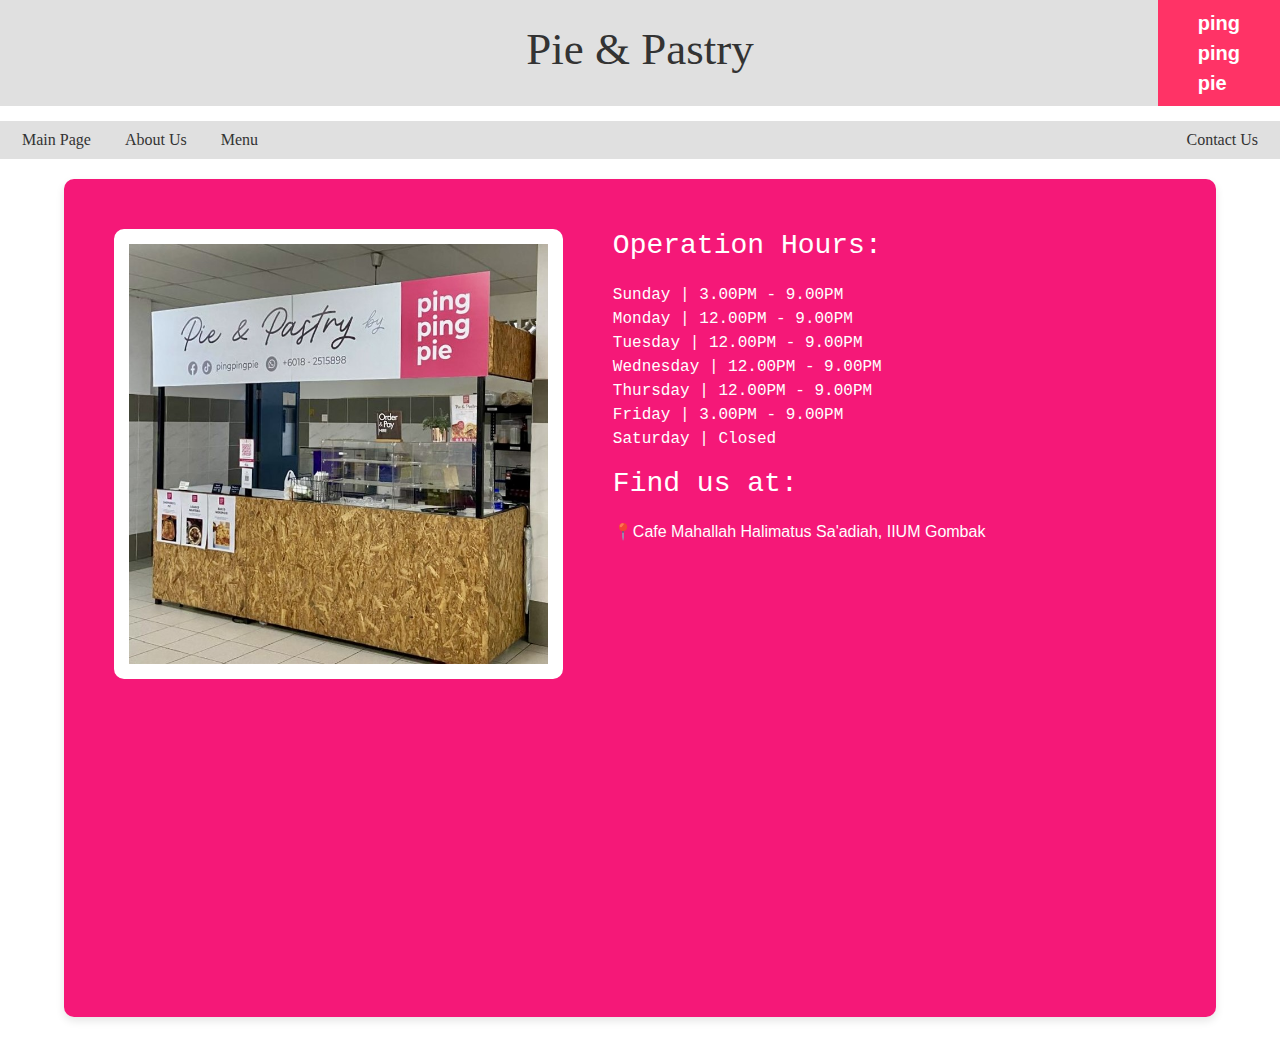
<file: aboutUs.html>
<!DOCTYPE html>
<html lang="en">
<head>
    <meta charset="UTF-8">
    <meta name="viewport" content="width=device-width, initial-scale=1.0">
    <link href="https://stackpath.bootstrapcdn.com/bootstrap/4.5.2/css/bootstrap.min.css" rel="stylesheet">
    <title>About Us</title>
    <link rel="stylesheet" href="aboutUs.css">
</head>
<body>
    <!--Header-->
    <header class="header">
        <h1 class="brand-title">Pie & Pastry</h1>
        <div class="brand-logo">ping<br>ping<br>pie</div>
    </header>

    <!--navigation bar-->
    <nav class="nav">
        <div class="nav-links">
            <a href="index.html">Main Page</a>
            <a href="aboutUs.html">About Us</a>
            <a href="menu.html">Menu</a>
        </div>
        <div class="nav-links">
            <a href="contactUs.html">Contact Us</a>
        </div>
    </nav>

    
    <div class="container">
        <div class="stall-info">
        <img src="stall.JPG" alt="PingPing Pie Stall" class="img-fluid">
        
        <div class="details">
        <h3>Operation Hours:</h3>
        <ul>
            <li>Sunday       |   3.00PM - 9.00PM</li>
            <li>Monday       |   12.00PM - 9.00PM</li>
            <li>Tuesday      |   12.00PM - 9.00PM</li>
            <li>Wednesday    |   12.00PM - 9.00PM</li>
            <li>Thursday     |   12.00PM - 9.00PM</li>
            <li>Friday       |   3.00PM - 9.00PM</li>
            <li>Saturday     |   Closed</li>
        </ul>
        <h3>Find us at:</h3>
        <p><a href="https://maps.app.goo.gl/8e5ZdvYQEJayvjsR6">📍Cafe Mahallah Halimatus Sa'adiah,
            IIUM Gombak</a></p>
            <iframe src="https://www.google.com/maps/embed?pb=!1m18!1m12!1m3!1d3604.739058892277!2d101.73465299999998!3d3.258866499999997!2m3!1f0!2f0!3f0!3m2!1i1024!2i768!4f13.1!3m3!1m2!1s0x31cc399b5b006ca5%3A0x11972d930b6648dc!2sCafe%20Halimah!5e1!3m2!1sen!2smy!4v1735523016543!5m2!1sen!2smy" 
            width="90%" height="400" style="border:0;" allowfullscreen="" loading="lazy" referrerpolicy="no-referrer-when-downgrade"></iframe>
        </div>
    </div>
    </div>
    
    

<script src="https://code.jquery.com/jquery-3.5.1.slim.min.js"></script>
<script src="https://cdn.jsdelivr.net/npm/@popperjs/core@2.0.7/dist/umd/popper.min.js"></script>
<script src="https://stackpath.bootstrapcdn.com/bootstrap/4.5.2/js/bootstrap.min.js"></script>

</body>
</html>
</file>
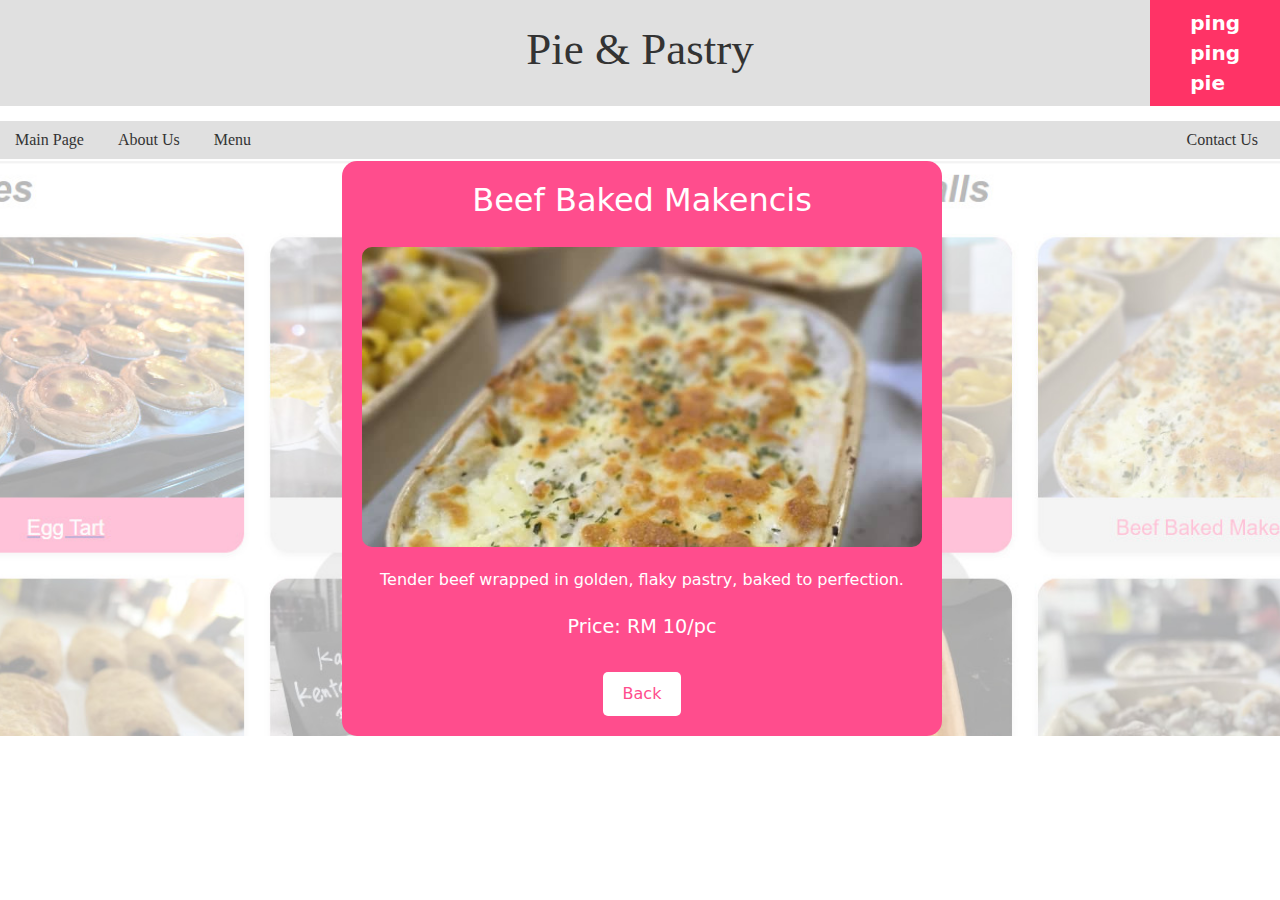
<file: bbm.html>
<!DOCTYPE html>
<html lang="en">
<head>
    <meta charset="UTF-8">
    <meta name="viewport" content="width=device-width, initial-scale=1.0">
    <title>Beef Baked Makencis</title>
    <link rel="stylesheet" href="mainpage.css">
    <link rel="stylesheet" href="desc_menu.css">
    <link href="https://cdn.jsdelivr.net/npm/bootstrap@5.3.3/dist/css/bootstrap.min.css" rel="stylesheet">
    <script src="https://cdn.jsdelivr.net/npm/bootstrap@5.3.3/dist/js/bootstrap.bundle.min.js"></script>

   

</head>
<body>
     <!--Header-->
     <header class="header">
        <h1 class="brand-title">Pie & Pastry</h1>
        <div class="brand-logo">ping<br>ping<br>pie</div>
    </header>

    <!--navigation bar-->
    <nav class="nav">
        <div class="nav-links">
            <a href="index.html">Main Page</a>
            <a href="aboutUs.html">About Us</a>
            <a href="menu.html">Menu</a>
        </div>
        <div class="nav-links">
            <a href="contactUs.html">Contact Us</a>
        </div>
    </nav>

<div class="background">
<div class="content">
    <section class="product-card">
        <h2>Beef Baked Makencis</h2>
        <img src="bbm.JPG" alt="Beef Baked Makencis" class="product-image">
        <p class="product-description">
            Tender beef wrapped in golden, flaky pastry, baked to perfection.
        </p>
        <p class="price">Price: RM 10/pc</p>
        
        <a href="menu.html" class="btn-back">Back</a>
        
    </section>
</div>
</div>
    
</body>
</html>
</file>
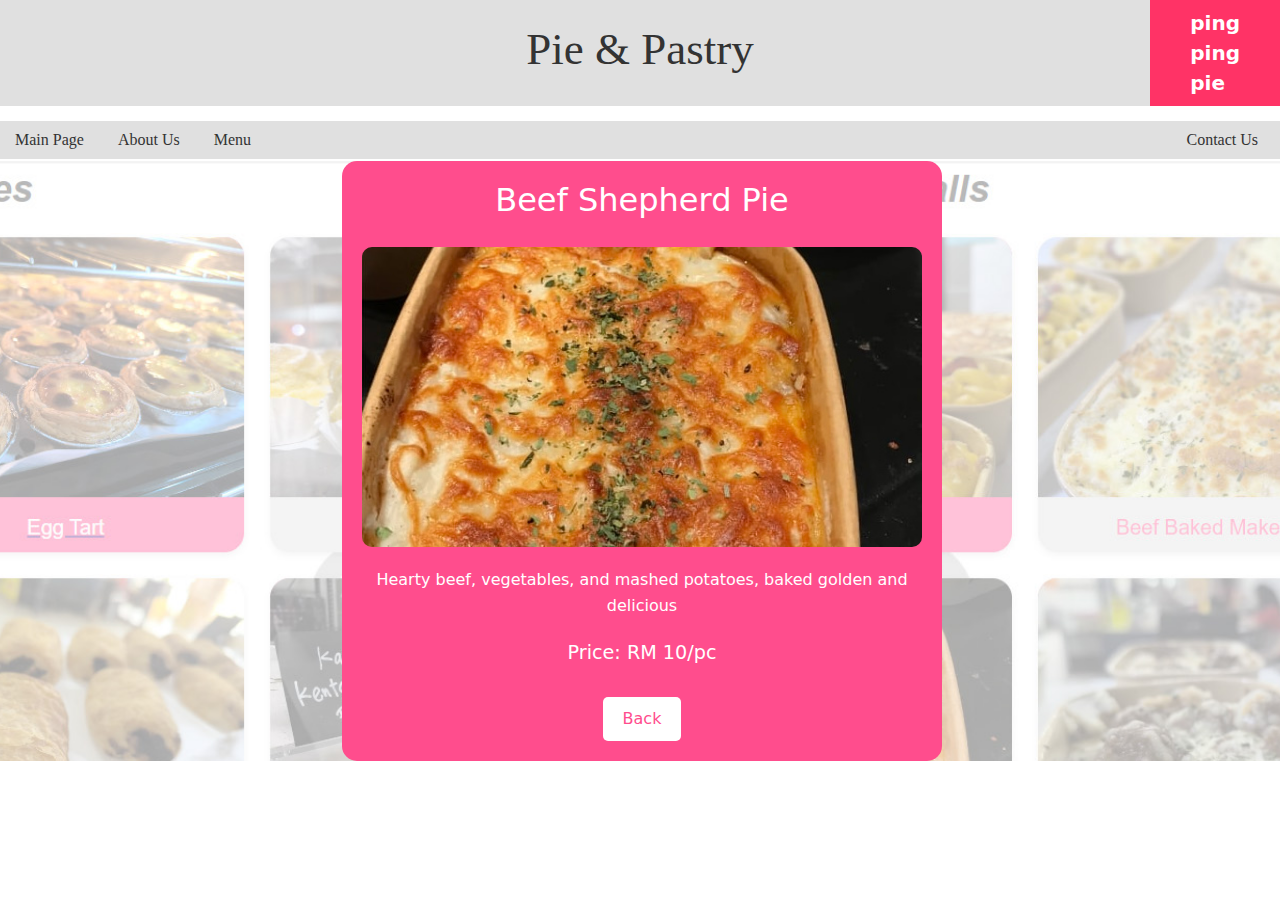
<file: bsp.html>
<!DOCTYPE html>
<html lang="en">
<head>
    <meta charset="UTF-8">
    <meta name="viewport" content="width=device-width, initial-scale=1.0">
    <title>Beef Shepherd Pie</title>
    <link rel="stylesheet" href="mainpage.css">
    <link rel="stylesheet" href="desc_menu.css">
    <link href="https://cdn.jsdelivr.net/npm/bootstrap@5.3.3/dist/css/bootstrap.min.css" rel="stylesheet">
    <script src="https://cdn.jsdelivr.net/npm/bootstrap@5.3.3/dist/js/bootstrap.bundle.min.js"></script>

   

</head>
<body>
     <!--Header-->
     <header class="header">
        <h1 class="brand-title">Pie & Pastry</h1>
        <div class="brand-logo">ping<br>ping<br>pie</div>
    </header>

    <!--navigation bar-->
    <nav class="nav">
        <div class="nav-links">
            <a href="index.html">Main Page</a>
            <a href="aboutUs.html">About Us</a>
            <a href="menu.html">Menu</a>
        </div>
        <div class="nav-links">
            <a href="contactUs.html">Contact Us</a>
        </div>
    </nav>

<div class="background">
<div class="content">
    <section class="product-card">
        <h2>Beef Shepherd Pie</h2>
        <img src="bsp.jpg" alt="Beef Shepherd Pie" class="product-image">
        <p class="product-description">
            Hearty beef, vegetables, and mashed potatoes, baked golden and delicious        </p>
        <p class="price">Price: RM 10/pc</p>
        
        <a href="menu.html" class="btn-back">Back</a>
        
    </section>
</div>
</div>
    
</body>
</html>
</file>
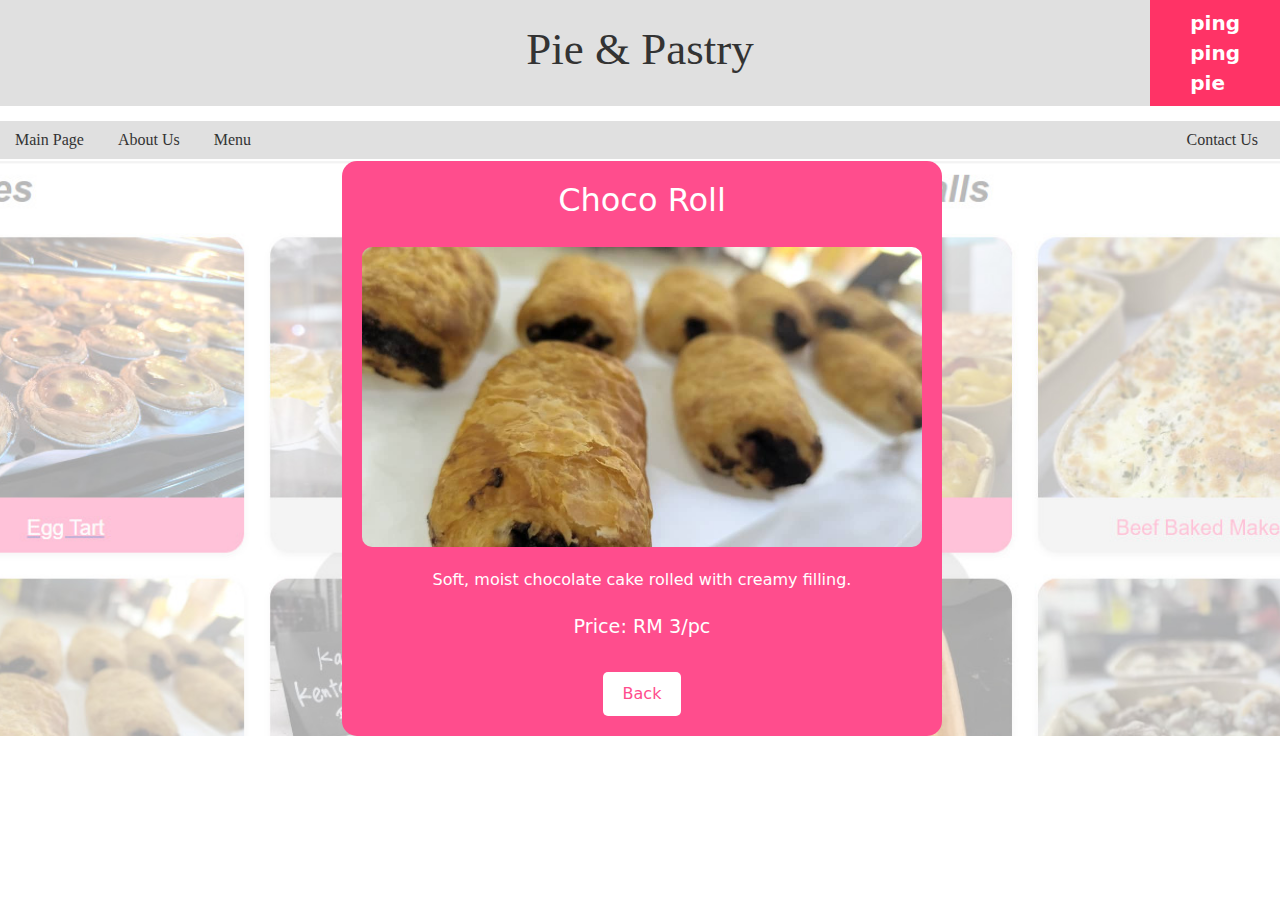
<file: choco_roll.html>
<!DOCTYPE html>
<html lang="en">
<head>
    <meta charset="UTF-8">
    <meta name="viewport" content="width=device-width, initial-scale=1.0">
    <title>Choco Roll</title>
    <link rel="stylesheet" href="mainpage.css">
    <link rel="stylesheet" href="desc_menu.css">
    <link href="https://cdn.jsdelivr.net/npm/bootstrap@5.3.3/dist/css/bootstrap.min.css" rel="stylesheet">
    <script src="https://cdn.jsdelivr.net/npm/bootstrap@5.3.3/dist/js/bootstrap.bundle.min.js"></script>

   

</head>
<body>
     <!--Header-->
     <header class="header">
        <h1 class="brand-title">Pie & Pastry</h1>
        <div class="brand-logo">ping<br>ping<br>pie</div>
    </header>

    <!--navigation bar-->
    <nav class="nav">
        <div class="nav-links">
            <a href="index.html">Main Page</a>
            <a href="aboutUs.html">About Us</a>
            <a href="menu.html">Menu</a>
        </div>
        <div class="nav-links">
            <a href="contactUs.html">Contact Us</a>
        </div>
    </nav>

<div class="background">
<div class="content">
    <section class="product-card">
        <h2>Choco Roll</h2>
        <img src="chocoroll.JPG" alt="Choco Roll" class="product-image">
        <p class="product-description">
            Soft, moist chocolate cake rolled with creamy filling.
        </p>
        <p class="price">Price: RM 3/pc</p>
        
        <a href="menu.html" class="btn-back">Back</a>
        
    </section>
</div>
</div>
    
</body>
</html>
</file>
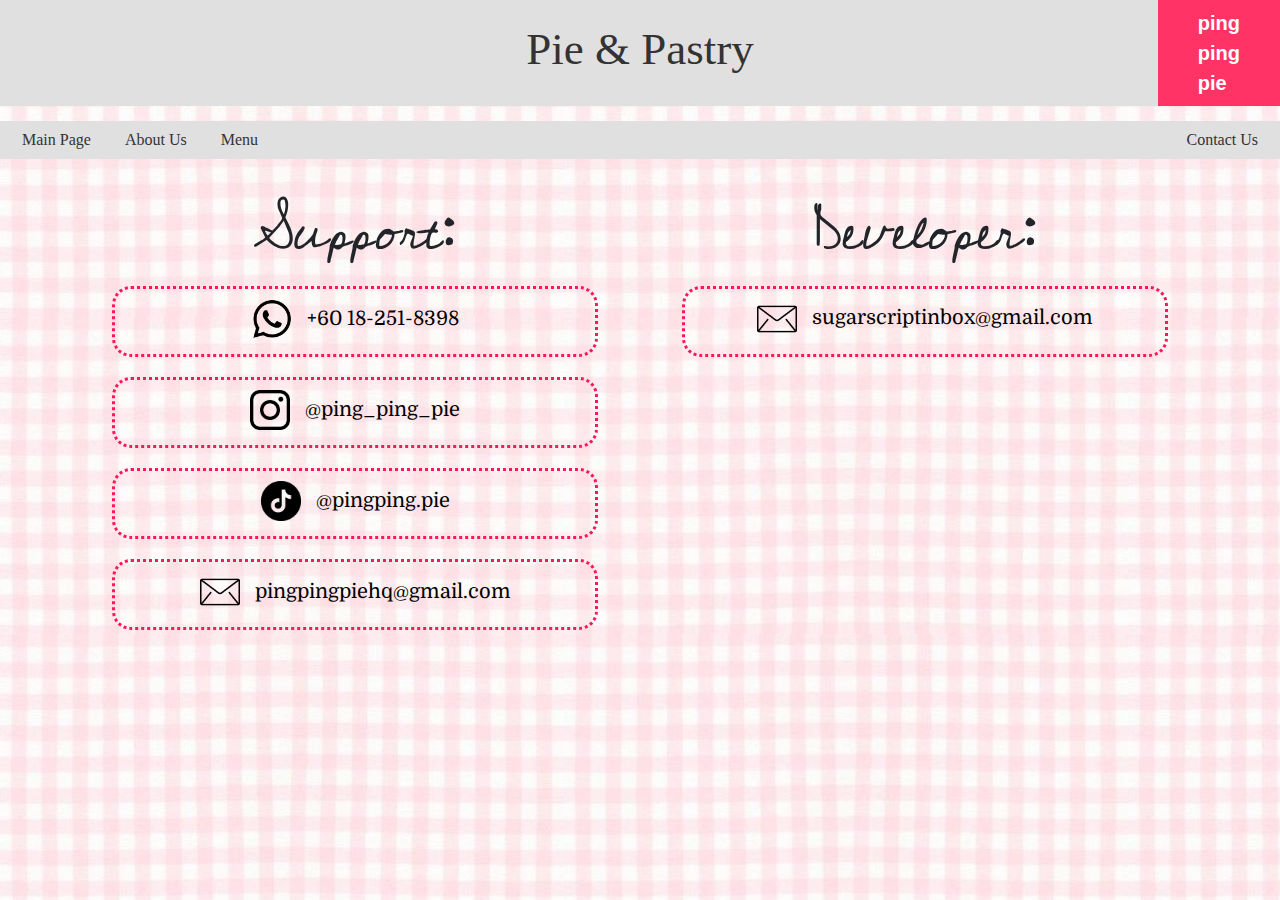
<file: contactUs.html>
<html lang="en">
<head>
    <meta charset="UTF-8">
    <meta name="viewport" content="width=device-width, initial-scale=1.0">
    <title>Welcome to Ping Ping Pie</title>
    <link href="https://cdn.jsdelivr.net/npm/bootstrap@5.3.0/dist/css/bootstrap.min.css" rel="stylesheet" >
    <link href="https://stackpath.bootstrapcdn.com/bootstrap/4.5.2/css/bootstrap.min.css" rel="stylesheet">
    <link rel="stylesheet" href="pstyles.css">
</head>
<body>
      <!--Header-->
      <header class="header">
        <h1 class="brand-title">Pie & Pastry</h1>
        <div class="brand-logo">ping<br>ping<br>pie</div>
    </header>
<!--navigation bar-->
    <nav class="nav">
        <div class="nav-links">
            <a href="index.html">Main Page</a>
            <a href="aboutUs.html">About Us</a>
            <a href="menu.html">Menu</a>
        </div>
        <div class="nav-links">
            <a href="contactUs.html">Contact Us</a>
        </div>
    </nav>

    <!--stall contact details -->
    <div class="container details contact">
        <div class ="row">
            <!--PingPingPie Support Section-->
            <div class ="col-md-6 text-center">
                <h1>Support:</h1>
                <p> <a href="https://wa.me/c/60182515898" target="_blank" style="text-decoration: none;
                color: inherit;">
                    <img src = "wsmj.png" alt="WhatsApp" class="icon"> +60 18-251-8398 </a></p>
                <p> <a href="https://www.instagram.com/ping_ping_pie?igsh=MWRzMW5sODA2cGQ0dA=="
                    target="_blank" style="text-decoration: none;color: inherit;">
                    <img src="igmj.png" alt = "Instagram" class="icon"> @ping_ping_pie </a></p>
                <p> <a href="https://www.tiktok.com/@pingping.pie?_t=8sV02231v7K&_r=1" target="_blank" style ="text-decoration: none;
                color: inherit;">
                    <img src = "tmj.png" alt= "Tiktok" class="icon"> @pingping.pie </a></p>
                <p> <a href="pingpingpiehq@gmail.com" target="_blank" style="text-decoration: none;
                color: inherit;">
                    <img src = "mailmj.png" alt ="Email" class="icon"> pingpingpiehq@gmail.com </a></p>
            </div>
        
        <!--Developer section-->
        <div class = "col-md-6 text-center text-align">
            <h1>Developer:</h1>
            <div class="developer">
                <p><img src ="mailmj.png" alt="EmailDeveloper" class="icon"> sugarscriptinbox@gmail.com</p>
            </div>
        </div>
        </div>
    </div>

    <script src="https://cdn.jsdelivr.net/npm/bootstrap@5.3.0/dist/js/bootstrap.bundle.min.js"></script>
    <script src="https://code.jquery.com/jquery-3.5.1.slim.min.js"></script>
    <script src="https://cdn.jsdelivr.net/npm/@popperjs/core@2.0.7/dist/umd/popper.min.js"></script>
    <script src="https://stackpath.bootstrapcdn.com/bootstrap/4.5.2/js/bootstrap.min.js"></script>

</body>
</file>
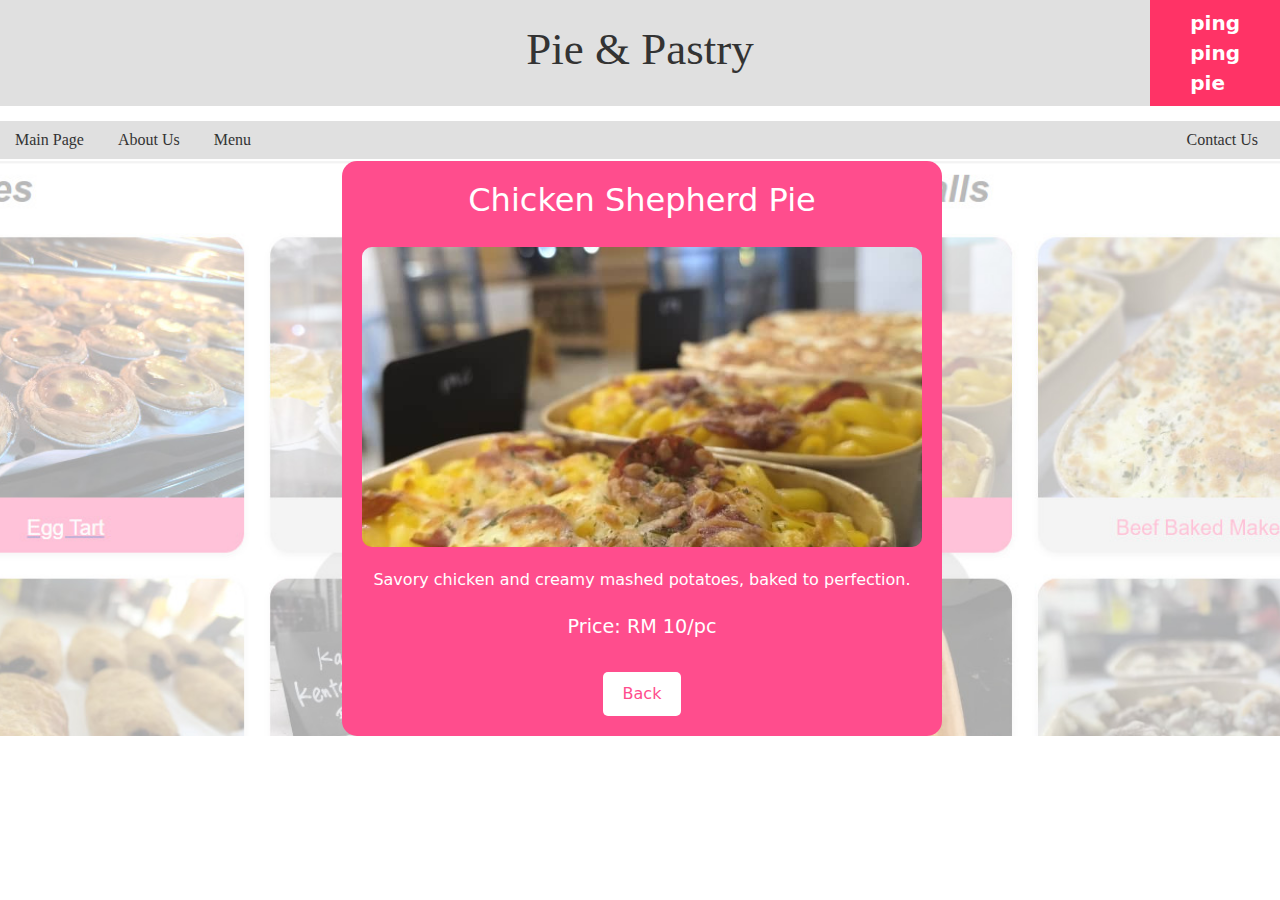
<file: csp.html>
<!DOCTYPE html>
<html lang="en">
<head>
    <meta charset="UTF-8">
    <meta name="viewport" content="width=device-width, initial-scale=1.0">
    <title>Chicken Shepherd Pie</title>
    <link rel="stylesheet" href="mainpage.css">
    <link rel="stylesheet" href="desc_menu.css">
    <link href="https://cdn.jsdelivr.net/npm/bootstrap@5.3.3/dist/css/bootstrap.min.css" rel="stylesheet">
    <script src="https://cdn.jsdelivr.net/npm/bootstrap@5.3.3/dist/js/bootstrap.bundle.min.js"></script>

   

</head>
<body>
     <!--Header-->
     <header class="header">
        <h1 class="brand-title">Pie & Pastry</h1>
        <div class="brand-logo">ping<br>ping<br>pie</div>
    </header>

    <!--navigation bar-->
    <nav class="nav">
        <div class="nav-links">
            <a href="index.html">Main Page</a>
            <a href="aboutUs.html">About Us</a>
            <a href="menu.html">Menu</a>
        </div>
        <div class="nav-links">
            <a href="contactUs.html">Contact Us</a>
        </div>
    </nav>

<div class="background">
<div class="content">
    <section class="product-card">
        <h2>Chicken Shepherd Pie</h2>
        <img src="csp.JPG" alt="Chicken Shepherd Pie" class="product-image">
        <p class="product-description">
            Savory chicken and creamy mashed potatoes, baked to perfection.
        </p>
        <p class="price">Price: RM 10/pc</p>
        
        <a href="menu.html" class="btn-back">Back</a>
        
    </section>
</div>
</div>
    
</body>
</html>
</file>
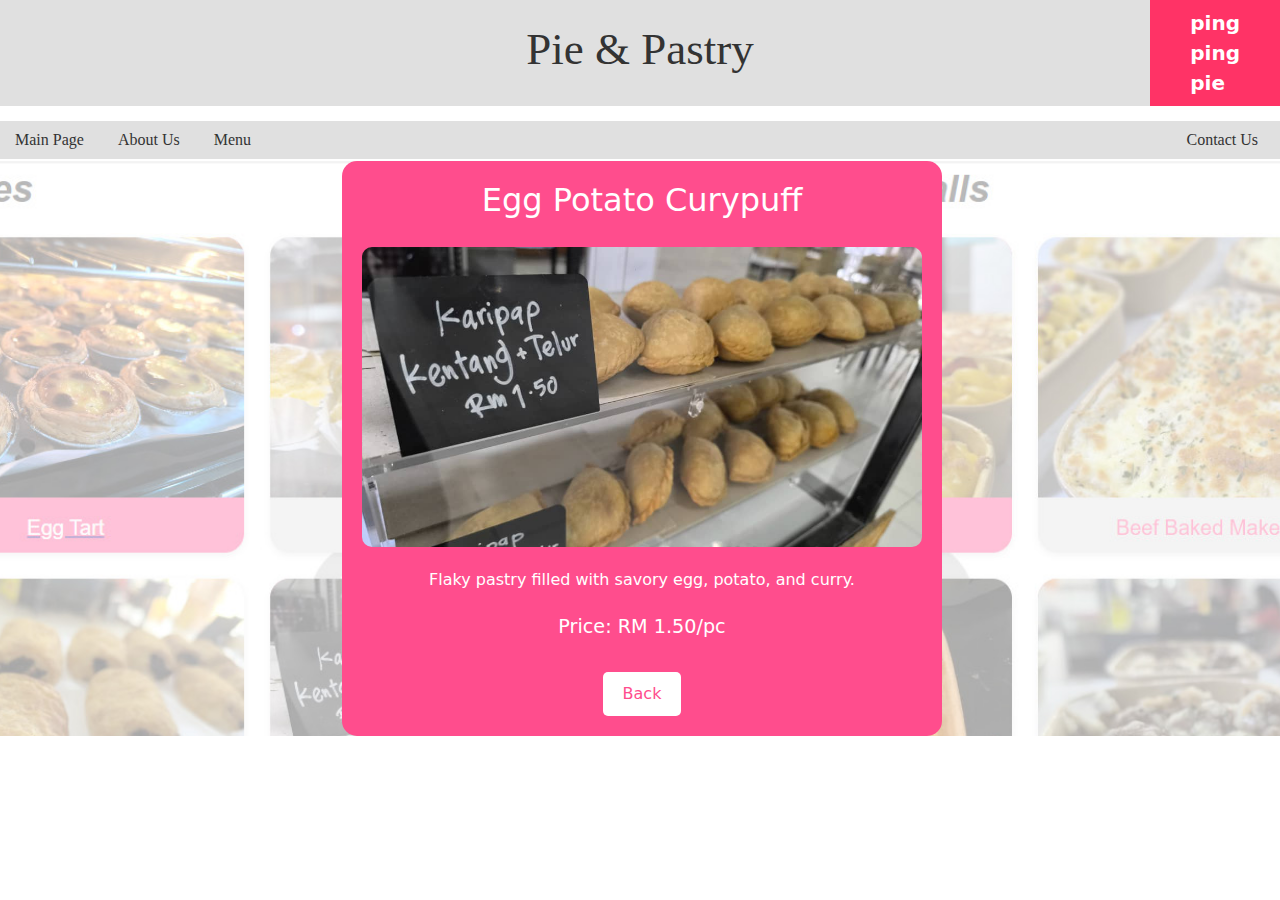
<file: currypuff.html>
<!DOCTYPE html>
<html lang="en">
<head>
    <meta charset="UTF-8">
    <meta name="viewport" content="width=device-width, initial-scale=1.0">
    <title>Egg Potato Currypuff</title>
    <link rel="stylesheet" href="mainpage.css">
    <link rel="stylesheet" href="desc_menu.css">
    <link href="https://cdn.jsdelivr.net/npm/bootstrap@5.3.3/dist/css/bootstrap.min.css" rel="stylesheet">
    <script src="https://cdn.jsdelivr.net/npm/bootstrap@5.3.3/dist/js/bootstrap.bundle.min.js"></script>

   

</head>
<body>
     <!--Header-->
     <header class="header">
        <h1 class="brand-title">Pie & Pastry</h1>
        <div class="brand-logo">ping<br>ping<br>pie</div>
    </header>

    <!--navigation bar-->
    <nav class="nav">
        <div class="nav-links">
            <a href="index.html">Main Page</a>
            <a href="aboutUs.html">About Us</a>
            <a href="menu.html">Menu</a>
        </div>
        <div class="nav-links">
            <a href="contactUs.html">Contact Us</a>
        </div>
    </nav>

<div class="background">
<div class="content">
    <section class="product-card">
        <h2>Egg Potato Curypuff</h2>
        <img src="eggpatato.JPG" alt="Currypuff" class="product-image">
        <p class="product-description">
            Flaky pastry filled with savory egg, potato, and curry.
        </p>
        <p class="price">Price: RM 1.50/pc</p>
        
        <a href="menu.html" class="btn-back">Back</a>
        
    </section>
</div>
</div>
    
</body>
</html>
</file>
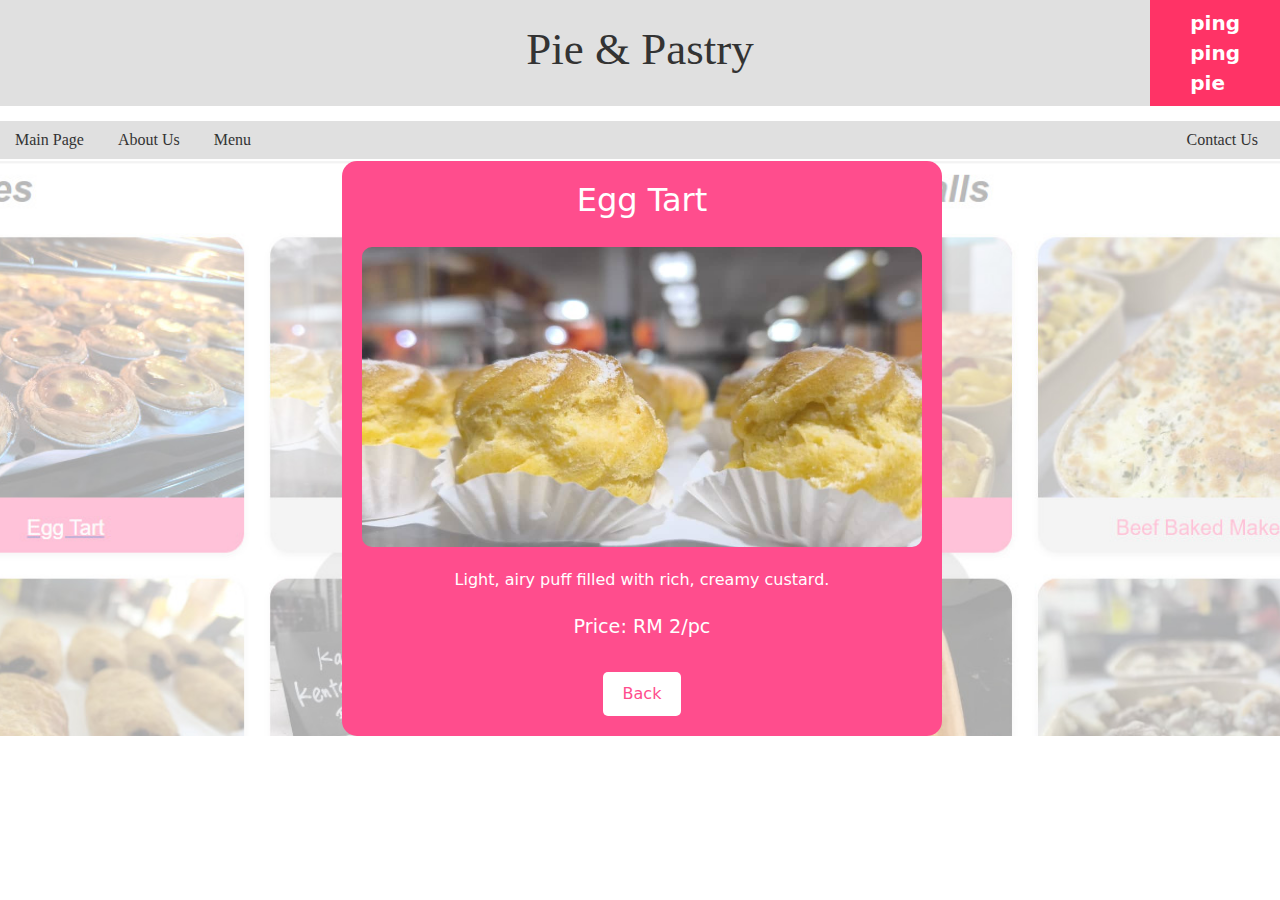
<file: custard.html>
<!DOCTYPE html>
<html lang="en">
<head>
    <meta charset="UTF-8">
    <meta name="viewport" content="width=device-width, initial-scale=1.0">
    <title>Custard Creampuff</title>
    <link rel="stylesheet" href="mainpage.css">
    <link rel="stylesheet" href="desc_menu.css">
    <link href="https://cdn.jsdelivr.net/npm/bootstrap@5.3.3/dist/css/bootstrap.min.css" rel="stylesheet">
    <script src="https://cdn.jsdelivr.net/npm/bootstrap@5.3.3/dist/js/bootstrap.bundle.min.js"></script>

   

</head>
<body>
     <!--Header-->
     <header class="header">
        <h1 class="brand-title">Pie & Pastry</h1>
        <div class="brand-logo">ping<br>ping<br>pie</div>
    </header>

    <!--navigation bar-->
    <nav class="nav">
        <div class="nav-links">
            <a href="index.html">Main Page</a>
            <a href="aboutUs.html">About Us</a>
            <a href="menu.html">Menu</a>
        </div>
        <div class="nav-links">
            <a href="contactUs.html">Contact Us</a>
        </div>
    </nav>

<div class="background">
<div class="content">
    <section class="product-card">
        <h2>Egg Tart</h2>
        <img src="custardcreampuff.JPG" alt="Custard Creampuff" class="product-image">
        <p class="product-description">
            Light, airy puff filled with rich, creamy custard.
        </p>
        <p class="price">Price: RM 2/pc</p>
        
        <a href="menu.html" class="btn-back">Back</a>
        
    </section>
</div>
</div>
    
</body>
</html>
</file>
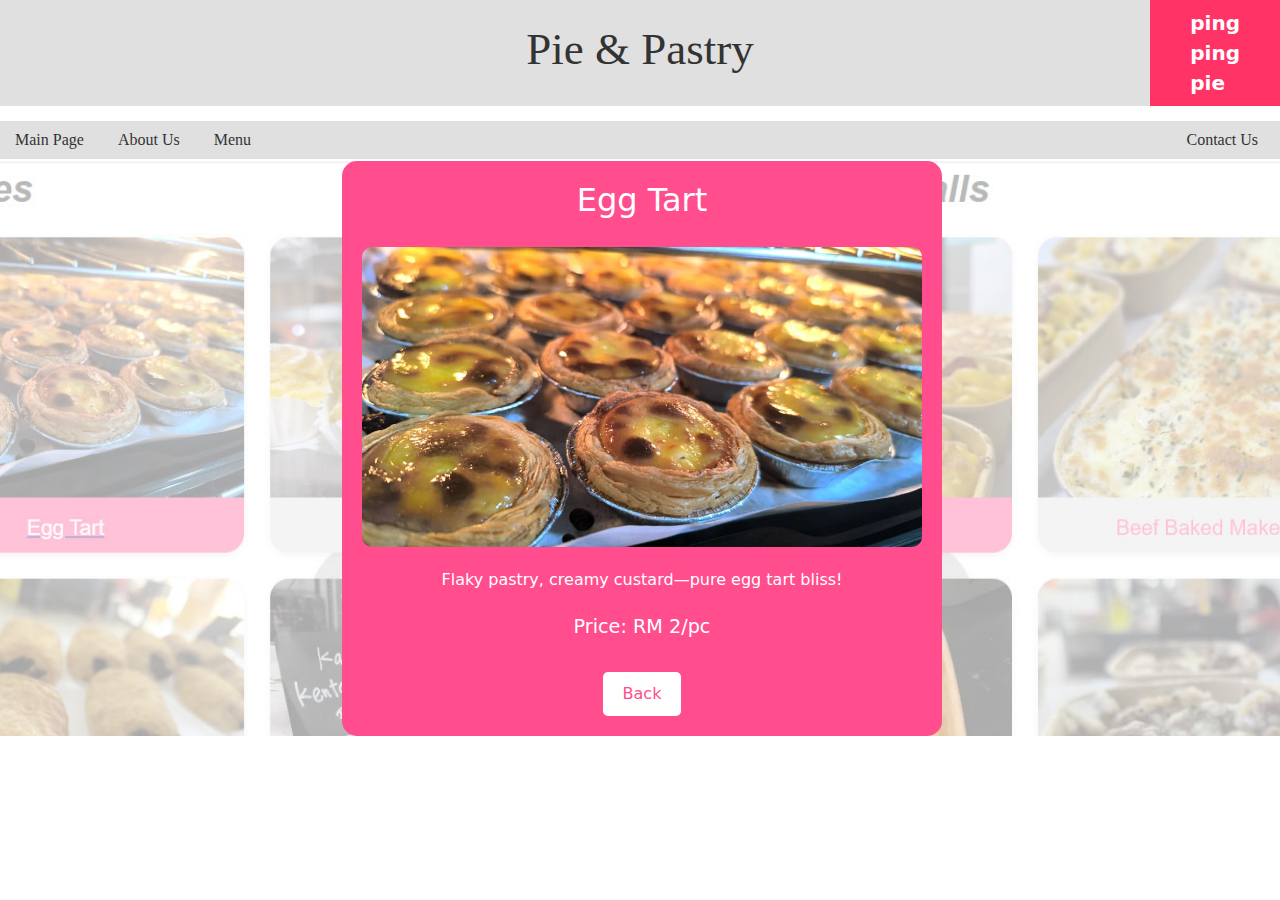
<file: eggtart.html>
<!DOCTYPE html>
<html lang="en">
<head>
    <meta charset="UTF-8">
    <meta name="viewport" content="width=device-width, initial-scale=1.0">
    <title>eggtart</title>
    <link rel="stylesheet" href="mainpage.css">
    <link rel="stylesheet" href="desc_menu.css">
    <link href="https://cdn.jsdelivr.net/npm/bootstrap@5.3.3/dist/css/bootstrap.min.css" rel="stylesheet">
    <script src="https://cdn.jsdelivr.net/npm/bootstrap@5.3.3/dist/js/bootstrap.bundle.min.js"></script>

   

</head>
<body>
     <!--Header-->
     <header class="header">
        <h1 class="brand-title">Pie & Pastry</h1>
        <div class="brand-logo">ping<br>ping<br>pie</div>
    </header>

    <!--navigation bar-->
    <nav class="nav">
        <div class="nav-links">
            <a href="index.html">Main Page</a>
            <a href="aboutUs.html">About Us</a>
            <a href="menu.html">Menu</a>
        </div>
        <div class="nav-links">
            <a href="contactUs.html">Contact Us</a>
        </div>
    </nav>

<div class="background">
<div class="content">
    <section class="product-card">
        <h2>Egg Tart</h2>
        <img src="eggtart.JPG" alt="Egg Tart" class="product-image">
        <p class="product-description">
            Flaky pastry, creamy custard—pure egg tart bliss!
        </p>
        <p class="price">Price: RM 2/pc</p>
        
        <a href="menu.html" class="btn-back">Back</a>
        
    </section>
</div>
</div>
    
</body>
</html>
</file>
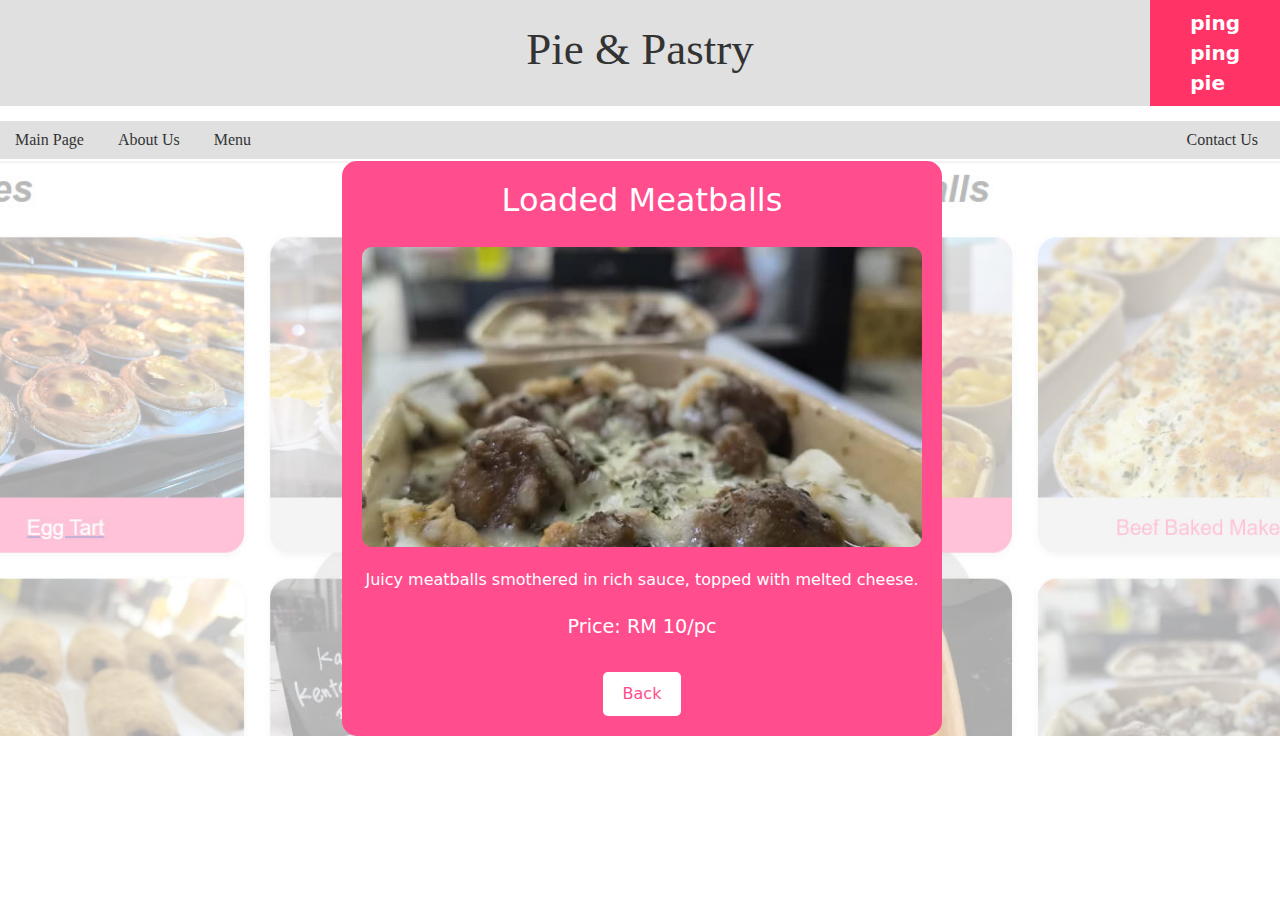
<file: lm.html>
<!DOCTYPE html>
<html lang="en">
<head>
    <meta charset="UTF-8">
    <meta name="viewport" content="width=device-width, initial-scale=1.0">
    <title>Loaded Meatballs</title>
    <link rel="stylesheet" href="mainpage.css">
    <link rel="stylesheet" href="desc_menu.css">
    <link href="https://cdn.jsdelivr.net/npm/bootstrap@5.3.3/dist/css/bootstrap.min.css" rel="stylesheet">
    <script src="https://cdn.jsdelivr.net/npm/bootstrap@5.3.3/dist/js/bootstrap.bundle.min.js"></script>

   

</head>
<body>
     <!--Header-->
     <header class="header">
        <h1 class="brand-title">Pie & Pastry</h1>
        <div class="brand-logo">ping<br>ping<br>pie</div>
    </header>

    <!--navigation bar-->
    <nav class="nav">
        <div class="nav-links">
            <a href="index.html">Main Page</a>
            <a href="aboutUs.html">About Us</a>
            <a href="menu.html">Menu</a>
        </div>
        <div class="nav-links">
            <a href="contactUs.html">Contact Us</a>
        </div>
    </nav>

<div class="background">
<div class="content">
    <section class="product-card">
        <h2>Loaded Meatballs</h2>
        <img src="lm.JPG" alt="Loaded Meatballs" class="product-image">
        <p class="product-description">
            Juicy meatballs smothered in rich sauce, topped with melted cheese.        </p>
        <p class="price">Price: RM 10/pc</p>
        
        <a href="menu.html" class="btn-back">Back</a>
        
    </section>
</div>
</div>
    
</body>
</html>
</file>
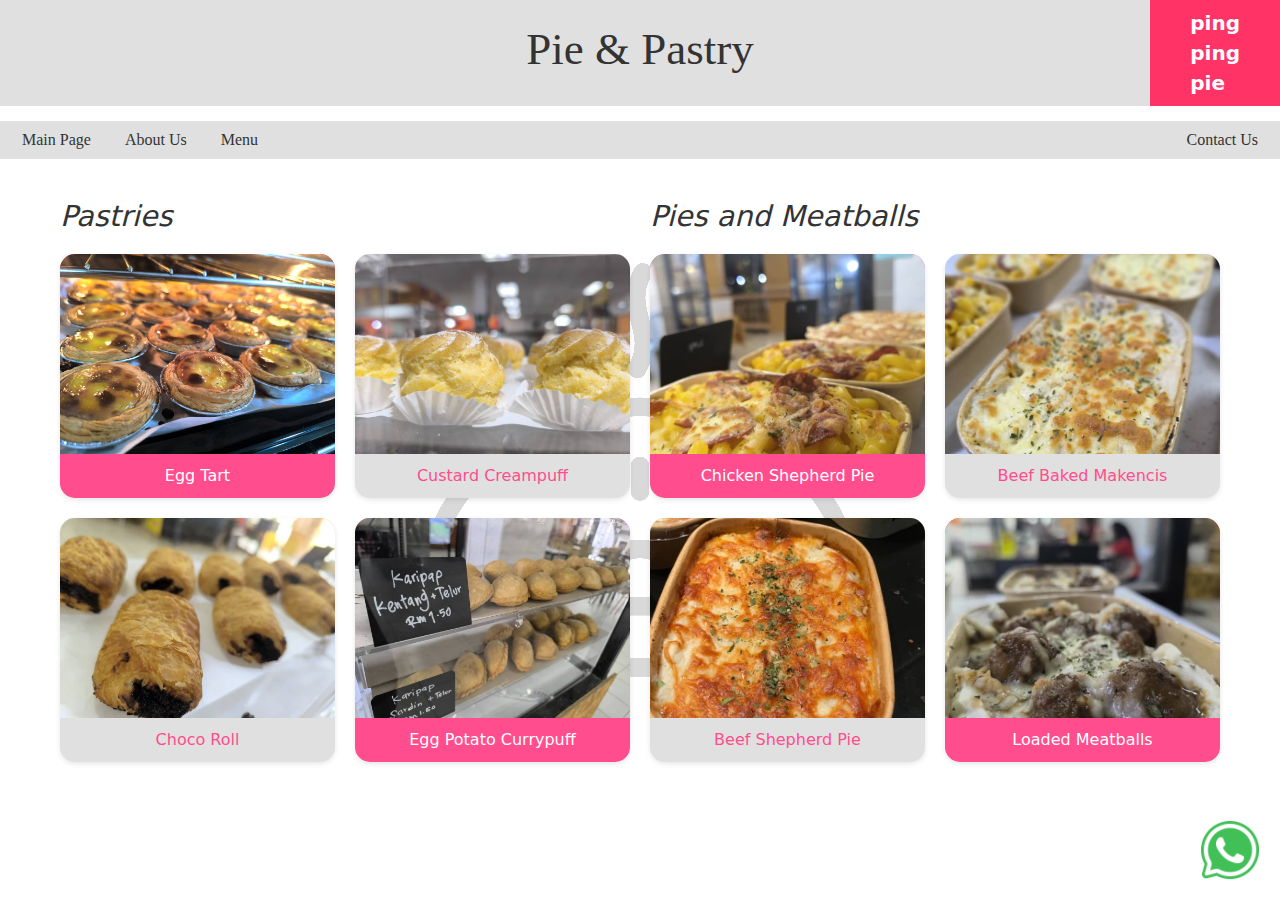
<file: menu.html>
<!DOCTYPE html>
<html lang="en">
<head>
    <meta charset="UTF-8">
    <meta name="viewport" content="width=device-width, initial-scale=1.0">
    <link href="https://cdn.jsdelivr.net/npm/bootstrap@5.3.3/dist/css/bootstrap.min.css" rel="stylesheet">
    <script src="https://cdn.jsdelivr.net/npm/bootstrap@5.3.3/dist/js/bootstrap.bundle.min.js"></script>
    
    <title>Main menu</title>
    <link rel="stylesheet" href="mainpage.css">
    <link rel="stylesheet" href="menu.css">
    
</head>
<body>
    
    <!--Header-->
    <header class="header">
        <h1 class="brand-title">Pie & Pastry</h1>
        <div class="brand-logo">ping<br>ping<br>pie</div>
    </header>

    <!--navigation bar-->
    <nav class="nav">
        <div class="nav-links">
            <a href="index.html">Main Page</a>
            <a href="aboutUs.html">About Us</a>
            <a href="menu.html">Menu</a>
        </div>
        <div class="nav-links">
            <a href="contactUs.html">Contact Us</a>
        </div>
    </nav>

    <!--background-->
    <div class="background">

    <main class="main-content">
        <div class="menu-section">
            <!-- Pastries Section -->
            <div class="menu-category">
                <h2 class="section-title">Pastries</h2>
                <div class="menu-grid">
                    <div class="menu-item pink">
                        <a href="eggtart.html">
                            <img src="eggtart.JPG"  alt="Egg Tart">
                            <div class="title">Egg Tart</div>
                        </a> 
                    </div>
                    <div class="menu-item gray">
                        <a href="custard.html">
                        <img src="custardcreampuff.JPG" alt="Custard Creampuff">
                        <div class="title">Custard Creampuff</div>
                        </a>
                    </div>
                    <div class="menu-item gray">
                        <a href="choco_roll.html">
                        <img src="chocoroll.JPG" alt="Choco Roll">
                        <div class="title">Choco Roll</div>
                        </a>
                    </div>
                    <div class="menu-item pink">
                        <a href="currypuff.html">
                        <img src="eggpatato.JPG" alt="Egg Potato Currypuff">
                        <div class="title">Egg Potato Currypuff</div>
                        </a>
        
                    </div>
                </div>
            </div>

            <!-- Pies Section -->
            <div class="menu-category">
                <h2 class="section-title">Pies and Meatballs</h2>
                <div class="menu-grid">
                    <div class="menu-item pink">
                        <a href="csp.html">
                        <img src="csp.JPG" alt="Chicken Shepherd Pie">
                        <div class="title">Chicken Shepherd Pie</div>
                        </a>
                    </div>
                    <div class="menu-item gray">
                        <a href="bbm.html">
                        <img src="bbm.JPG" alt="Beef Baked Makencis">
                        <div class="title">Beef Baked Makencis</div>
                        </a>
                    </div>
                    <div class="menu-item gray">
                        <a href="bsp.html">
                        <img src="bsp.jpg" alt="Beef Shepherd Pie">
                        <div class="title">Beef Shepherd Pie</div>
                        </a>
                    </div>
                    <div class="menu-item pink">
                        <a href="lm.html">
                        <img src="lm.JPG" alt="Loaded Meatballs">
                        <div class="title">Loaded Meatballs</div>
                        </a>
                    </div>
                </div>
            </div>
        </div>
    </main>
    </div>
 
    <a href="https://wa.me/60182515898"><img class="wsicon" src="ws.png" alt="ws"

    </a>
   
</body>
</html>
</file>
<file: aboutUs.css>
.header {
    position: relative;
    background-color: #e0e0e0;
    display: flex;
    justify-content: center;
    align-items: center;
    padding: 22px 0;
}

.brand-title {
    font-family: 'Apple Chancery','Segoe Script', cursive;
    color: #333;
    font-size: 45px;
    text-align: center;
    width: auto;
    max-width: 50%;
}

.brand-logo {
    position: absolute;
    top: 0;
    right: 0;
    background-color: #ff3366;
    font-size: 20px;
    color: white;
    padding: 8px 40px;
    font-weight: bold;
    text-align: left;
    white-space: nowrap;
}

/*nav bar*/
.nav {
    margin-top: 15px;
    background-color: #e0e0e0;
    padding: 7px;
    display: flex;
    justify-content: space-between;
    align-items: center;
    font-family: serif;
}

.nav a{
    color: #333;
    text-decoration: none;
    margin: 0 15px;
}    

body {
    background-image: url("pie.png"); /* Light background color */
    background-repeat: no-repeat;
    background-position: center;
    
    }
   
.container {
    display: flex;
    padding: 50px; /* Keep padding as is or adjust */
    width: 90%; /* Set to 90% of its parent container */
    max-width: none; /* Optional: Set a maximum width */
    border-radius: 10px ;
    margin: 20px auto;
    background-color: #f51878; /* White background for the container */
    box-shadow: 0 4px 8px rgba(0, 0, 0, 0.1); /* Subtle shadow */
            }

.details{float: right;
    color: white;
    }

.container img {
    float: left; /* Float the image to the left */
    width: auto;
    max-width: 450px; /* Set a max width for the image */
    max-height: 450px;
    margin-right: 50px; /* Space between image and text */
    border: 15px solid white;
    border-radius: 10px;
        }
        
h3 {
    font-family: 'Lucida Console', monospace;
    color: white; /* Darker text color for headings */
    margin-bottom: 20px;
        }
p a {
    color: white; /* Bootstrap primary color */
    text-decoration: none; /* Remove underline */
    }
    
p a:hover {
    text-decoration: underline; /* Underline on hover */
        }

ul {
    list-style-type: none; /* Remove bullet points */
    padding-left: 0; /* Remove default padding */
    font-family: 'Courier New', Courier, monospace;
    }

    @media screen and (max-width: 768px) {
        .header {
            padding: 13px 0;
        }
    
        .brand-title {
            font-size: 25px;
        }
    
        .brand-logo {
            font-size: 13px;
            padding: 2.7px 25px;
        }
        
        .nav a{
            margin: 0 5px;
        }
    
        .container {
            flex-direction: column;
            padding: 20px;
        }
    
        .container img {
            float: none;
            max-width: 100%;
            margin: 0 0 20px 0;
            border-width: 8px;
        }
    
        .details {
            float: none;
            width: 100%;
        }
    
        ul li {
            font-size: 14px;
            margin-bottom: 5px;
        }
    
        iframe {
            height: 300px;
        }
    }

    @media screen and (max-width: 480px) {
    
        .container {
            padding: 15px;
            margin: 10px auto;
        }
    }
</file>
<file: mainpage.css>
/*header*/
.header {
    position: relative;
    background-color: #e0e0e0;
    display: flex;
    justify-content: center;
    align-items: center;
    padding: 22px 0;
}

.brand-title {
    font-family: 'Apple Chancery','Segoe Script', cursive;
    color: #333;
    font-size: 45px;
    text-align: center;
    width: auto;
    max-width: 50%;
}

.brand-logo {
    position: absolute;
    top: 0;
    right: 0;
    background-color: #ff3366;
    font-size: 20px;
    color: white;
    padding: 8px 40px;
    font-weight: bold;
    text-align: left;
    white-space: nowrap;
}

/*nav bar*/
.nav {
    margin-top: 15px;
    background-color: #e0e0e0;
    padding: 7px;
    display: flex;
    justify-content: space-between;
    align-items: center;
    font-family: serif;
}

.nav a{
    color: #333;
    text-decoration: none;
    margin: 0 15px;
}    

/*main content - left*/
.welcome-text {
    font-size: clamp(2rem, 5vw, 3rem);  /*2vw - 2% of viewport width*/
    font-weight: bold;
    font-family: 'Segoe UI', Tahoma, Geneva, Verdana, sans-serif;
}

.pink-text {
    color: #ff3366;
}

.description {
    font-style: italic;
    font-family: serif;
    margin: clamp(15px, 3vw, 20px) 0;
    font-size: clamp(0.9rem, 2vw, 1rem);
}

.catchphrase-text {
    font-weight: bold;
}

.btn-container {
    display: flex;
    align-items: center;
    padding: 10px 0;
    width: 100%;
    flex-wrap: wrap;
    gap: 15px;
}

.Menubtn {
    border-radius: 25px;
    border: 1px solid #ff3366;
    padding: 8px 25px;
    background-color: #ff3366;
    color: white;
    box-shadow: 0 4px 8px 0 rgba(0, 0, 0, 0.2), 0 6px 20px 0 rgba(0, 0, 0, 0.2);
}

/*Search Bar JQuery UI*/
#tags {
    width: 100%;
    max-width: 300px;
    padding: 8px 60px;
    padding-left: 20px;
    font-size: 16px;
    border: 2px solid #ff3366;
    border-radius: 15px;
    outline: none;
    margin-left: 15px;
    margin-top: 0px;
    box-shadow: 0 4px 8px 0 rgba(0, 0, 0, 0.2), 0 6px 20px 0 rgba(0, 0, 0, 0.1);
}

#tags:focus {       /*when click*/
    border-color: #ff3366;
    box-shadow: 0 0 0 3px rgba(76, 175, 80, 0.2);
}

/* Styling the autocomplete dropdown */
.ui-autocomplete {
    max-height: 200px;
    overflow-y: auto;
    overflow-x: hidden;
    border-radius: 10px;
    box-shadow: 0 4px 6px rgba(0, 0, 0, 0.1);
    border: none !important;
}

.ui-menu-item {     /*per box/item*/
    padding: 8px 15px !important;
    font-size: 14px;
}

.ui-menu-item:hover {
    background-color: #f0f0f0 !important;
    border: none !important;
}

/*main content - right*/
.price-tag {
    background-color: #ff3366;
    color: white;
    font-family: serif;
    border-radius: 100%;
    padding: 0;
    width: 178px;
    height: 178px;
    position: absolute;
    top: 20px;
    right: 20px;
    text-align: center;
    transform: translate(20%, -20%);
    box-shadow: 10px 5px 5px rgba(0, 0, 0, 0.2); /* Creates a shadow to the right-bottom */

    /* Center the content inside the circle */
    display: flex;
    flex-direction: column;
    justify-content: center;
    align-items: center;
}

.shepherd-text {
    font-size: 30px; 
    font-style: italic; 
    font-family: cursive; 
    letter-spacing: 1px;
    font-weight: lighter;
}

.price-text {
    font-family: Verdana, Geneva, Tahoma, sans-serif; 
    font-weight: bold;
}

.pie-image-container {
    position: relative;
    background-color: #e0e0e0;
    border-radius: 50%;
    margin-left: 35px;

}

.shepherd-pie-img {
    max-width: 100%;
    height: auto;
    margin: 0 -80px;
    margin-top: 45px;
    margin-bottom: -50px;
}

/*footer*/
.footer {
    background-color: #ff3366;
    color: white;
}

.footer a {
    color: white;
    text-decoration: none;
    margin-left: 15px;
    flex-wrap: wrap;    /*Links wrap on smaller screens*/
}

.icon {
    color: white;
    max-width: 20px;
    max-height: 20px;
    margin-right: 10px;
}

/* Mobile Responsive Styles */
@media (max-width: 991px) {
    .nav a{
        margin: 0 10px;
    }

    .pie-image-container {
        margin-left: 20px;
        max-width: 80%;
        margin: 0 auto;
    }

    .shepherd-pie-img {
        margin: 0 -40px;  /* Reduced negative margin */
        margin-top: 25px; /* Reduced top margin */
        margin-bottom: -30px; /* Reduced bottom margin */
    }

    .price-tag {
        width: 120px;  /* Smaller price tag */
        height: 120px;
        top: 10px;
        right: 10px;
        transform: translate(30%, -30%);
    }

    .shepherd-text {
        font-size: 20px;  /* Smaller font size */
    }

    .price-text {
        font-size: 14px;  /* Smaller font size */
    }
}

/* Extra small devices */
@media (max-width: 575px) {
    .header {
        padding: 13px 0;
    }

    .brand-title {
        font-size: 25px;
    }

    .brand-logo {
        font-size: 13px;
        padding: 2.7px 25px;
    }
    
    .nav a{
        margin: 0 5px;
    }

    .btn-container {
        flex-direction: column;
        align-items: stretch;
    }

    #tags {
        margin-left: 0;
        max-width: none;
    }

    .ui-widget {
        width: 100%;
    }

    .Menubtn {
        width: 100%;
        text-align: center;
    }

    .pie-image-container {
        max-width: 70%;
    }

    .shepherd-pie-img {
        margin: 0 -20px;
        margin-top: 20px;
        margin-bottom: -20px;
    }

    .price-tag {
        width: 90px;
        height: 90px;
        top: 5px;
        right: 5px;
        transform: translate(30%, -30%);
    }

    .shepherd-text {
        font-size: 13px;
    }

    .price-text {
        font-size: 10px;
    }
}
</file>
<file: desc_menu.css>
.content {
    flex: 1;
    display: flex;
    justify-content: center;
    align-items: center;
    width: 100%;
    margin: 2px;
}


.product-card {
    flex: 2;
    background-color: #ff4d8d;
    border-radius: 15px;
    padding: 20px;
    color: white;
    max-width: 600px;
    text-align: center;
            
}

.product-image {
    width: 100%;
    height: 300px;
    object-fit: cover;
    border-radius: 10px;
    margin-top: 20px;
}

.product-description {
    margin: 20px 0;
    line-height: 1.6;
}

.price {
    font-size: 1.2em;
    margin: 15px 0;
    justify-content: right;
}
   
.btn-back {
    padding: 10px 20px;
    background-color: white;
    color: #ff4d8d;
    border: none;
    border-radius: 5px;
    cursor: pointer;
    text-decoration: none;
    display: inline-block;
    margin-top: 15px;
}
        
.btn-back:hover {
    background-color: #ffe6ee;
}

    

.background{
    background-image: url("bgupdated.jpg"); /* Light background color */
    background-repeat: no-repeat;
    background-position: center;
    background-attachment: fixed;  
    background-size: cover;
  }

@media (max-width: 991px) {
    .card {
        width: 90%;
        padding: 10px;
    }

    .product-description {
        font-size: 13px;
    }

    .price {
        font-size: 16px;
    }

    .btn {
        font-size: 12px;
    }
}

@media (max-width: 575px) {
    .card {
        width: 100%;
        padding: 5px;
        border-radius: 5px;
    }

    .product-description {
        font-size: 12px;
    }

    .price {
        font-size: 14px;
    }

    .btn {
        font-size: 10px;
        padding: 8px 15px;
    }

    .btn-back {
        margin-top: 10px;
    }
}

/* Mobile Responsive Styles */
@media (max-width: 991px) {
    .nav a{
        margin: 0 10px;
    }
}
</file>
<file: pstyles.css>
@import url('https://fonts.googleapis.com/css2?family=Cedarville+Cursive&family=Domine:wght@400..700&display=swap" rel="stylesheet">');
.header {
    position: relative;
    background-color: #e0e0e0;
    display: flex;
    justify-content: center;
    align-items: center;
    padding: 22px 0;
}

.brand-title {
    font-family:'Apple Chancery', 'Segoe Script', cursive;
    font-size: 45px;
    color: #333;
    text-align: center;
    width: auto;
    max-width: 50%;
   margin-bottom: 8px;
}
.brand-logo {
    position: absolute;
    top: 0;
    right: 0;
    background-color: #ff3366;
    font-size: 20px;
    color: white;
    padding: 8px 40px;
    font-weight: bold;
    text-align: left;
    white-space: nowrap;
    bottom: 0.1000;
}
/*nav bar*/
.nav {
    margin-top: 15px;
    background-color: #e0e0e0;
    padding: 7px;
    display: flex;
    justify-content: space-between;
    align-items: center;
    font-family: serif;
}
.nav a {
    color: #333;
    text-decoration: none;
    margin: 0 15px;
}
/*set background image for body*/
body{
    background-image: url('bgmj.jpg');
}
.icon{
    width: 40px; /* Set the desired width */
    height: 40px; /* Set the desired height */
    object-fit: contain; /* Ensure the image fits within the dimensions */
    margin-right: 10px; /* Add spacing between the icon and text */
    vertical-align: middle;
}
h1{
    margin-bottom: 20px;
    font-family:'Cedarville Cursive';
    font-size: 350%;
}
p{
    margin-block: 20px 10px;
    font-family:"Domine", serif;
    font-size: 125%;
    font-style: normal;
    padding: 10px 8px 15px; /* Define padding area */
    background-clip: padding-box; /* Makes the padding colorful */
    color: #000; /* Ensure text remains readable */
    border-radius: 19px; /* Optional: Add rounded corners */
    border: 3px  #fc175c; /* To add a gap between padding and border */   
    border-style:dotted;
    width: auto; /*adjust width dynamically*/
    max-width:90%;
    min-width: 150px;
    text-align: center; 
    margin-left: auto;
    margin-right: auto;

    
}
.container.details.contact{
    margin-block: 40px 25px;
}

/*mobile responsive styles*/

/* Extra small devices */
@media screen and (max-width: 768px){
    .header{
        padding: 13px 0;
    }
    .brand-title{
        font-size: 25px;
    }
    .brand-logo{
        font-size: 13px;
        padding: 2.7px 25px;
    }
    .nav a{
        margin: 0 5px;
    }
}
</file>
<file: menu.css>
.background{
  background-image: url("pie.png"); /* Light background color */
  background-repeat: no-repeat;
  background-position: center;
}
      
.main-content {
  padding: 20px;
  max-width: 1200px;
  margin: 0 auto;
}

.menu-section {
  display: flex;
  gap: 20px;
}

.menu-category {
  flex: 1;
}

.section-title {
  font-style: italic;
  margin: 20px 0;
  font-size: 1.8em;
  color: #333;
}

.menu-grid {
  display: grid;
  grid-template-columns: repeat(auto-fit, minmax(250px, 1fr));
  gap: 20px;
  margin-top: 20px;
}

.menu-item {
  border-radius: 15px;
  overflow: hidden;
  box-shadow: 0 2px 5px rgba(0,0,0,0.1);
  transition: transform 0.3s ease;
}

.menu-item:hover {
  transform: translateY(-5px);
}

.menu-item.pink {
  background-color: #ff4d8d;
}

.menu-item.gray {
  background-color: #e0e0e0;
}

.menu-item img {
  width: 100%;
  height: 200px;
  object-fit: cover;
}

.menu-grid a {
  text-decoration: none;
}

.title {
  padding: 10px;
  text-align: center;
  color: white;
  text-decoration: none;
}

.menu-item .title {
  padding: 10px;
  text-align: center;
  color: white;
}

.menu-item.gray .title {
  padding: 10px;
  text-align: center;
   color: #ff4d8d;
}

.wsicon{
  position: fixed;
  bottom: 20px;
  right: 20px;
  
  width: 60px;
  height: 60px;
  
  display: flex;
  justify-content: center;
  align-items: center;
  
  transition: transform 0.2s;
  z-index: 1000;
}

.wsicon:hover {
  transform: scale(1.1);
}




/* Mobile Responsive Styles */
@media (max-width: 991px) {

  

/* Background Image */
.background::before {
  background-size: cover;
}

/* Main Content Adjustments */
.main-content {
  padding: 10px;
}

.menu-section {
  display: flex;
  flex-direction: column;
  gap: 10px;
}

.menu-category {
  width: 100%;
  margin: 0;
}

.menu-item {
  width: 100%;
  margin: 0;
}

.menu-item img {
  height: 150px;
}

.section-title {
  font-size: 1.5em;
}
}



/* Extra small devices */
@media (max-width: 575px) {


.brand-title {
  font-size: 25px;
}

.brand-logo {
  font-size: 13px;
  padding: 2.7px 25px;
}

.nav a{
  margin: 0 5px;
}

/* Main Content Adjustments */
.menu-item img {
  height: 120px;
}

.section-title {
  font-size: 1.2em;
}
 
}
</file>
